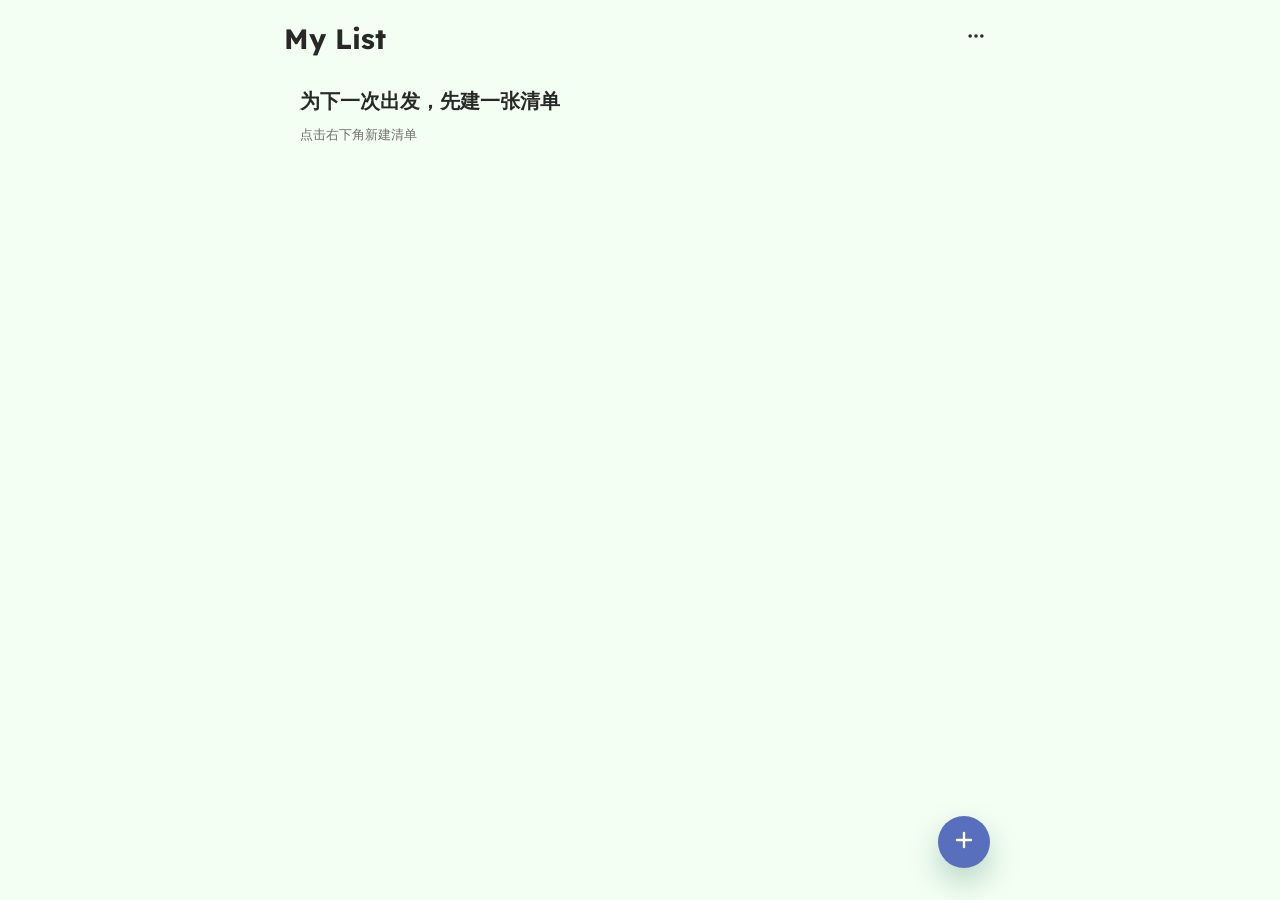
<file: index.html>
<!doctype html>
<html lang="zh-CN">
  <head>
    <meta charset="UTF-8" />
    <meta name="viewport" content="width=device-width, initial-scale=1.0, maximum-scale=1.0, user-scalable=no" />
    <meta name="theme-color" content="#F3FFF2" />
    <meta name="apple-mobile-web-app-capable" content="yes" />
    <meta name="apple-mobile-web-app-status-bar-style" content="default" />
    <meta name="apple-mobile-web-app-title" content="Packer" />
    <link rel="manifest" href="./manifest.webmanifest" />
    <link rel="icon" type="image/png" href="./favicon.png" />
    <link rel="apple-touch-icon" href="./app.png" />
    <title>Travel Packing List</title>
    <style>
      html,
      body,
      #root {
        width: 100%;
        min-height: 100%;
        margin: 0;
        background: #f3fff2;
      }

      .packer-launch {
        width: min(760px, 100%);
        min-height: 100vh;
        margin: 0 auto;
        padding: max(26px, env(safe-area-inset-top)) 22px 40px;
        box-sizing: border-box;
        color: #282828;
        font-family: -apple-system, BlinkMacSystemFont, "Segoe UI", sans-serif;
      }

      .packer-launch h1 {
        margin: 8px 2px 30px;
        font-size: 28px;
        line-height: 1.2;
      }

      .packer-launch-card {
        position: relative;
        min-height: 118px;
        margin: 0 0 22px;
        overflow: hidden;
        border-radius: 0 10px 10px;
        background: #dccff4;
      }

      .packer-launch-card::before {
        content: "";
        position: absolute;
        top: -16px;
        left: 0;
        width: 42%;
        height: 34px;
        border-radius: 18px 22px 0 0;
        background: inherit;
      }

      .packer-launch-line {
        height: 14px;
        margin: 25px 22px 0;
        border-radius: 4px;
        background: linear-gradient(90deg, #ffffff70 25%, #ffffffbd 50%, #ffffff70 75%);
        background-size: 220% 100%;
        animation: packer-launch-shimmer 1.15s ease-in-out infinite;
      }

      .packer-launch-line.short {
        width: 46%;
        margin-top: 14px;
      }

      .packer-launch-card.second {
        min-height: 96px;
        background: #b0e6d6;
        opacity: 0.72;
      }

      .packer-launch-note {
        margin: 6px 2px 0;
        color: #6f6f6f;
        font-size: 13px;
      }

      @keyframes packer-launch-shimmer {
        from {
          background-position: 100% 0;
        }
        to {
          background-position: -100% 0;
        }
      }

      @media (prefers-reduced-motion: reduce) {
        .packer-launch-line {
          animation: none;
        }
      }
    </style>
    <script type="module" crossorigin src="./assets/index-CNtaFij_.js"></script>
    <link rel="stylesheet" crossorigin href="./assets/index-D22QyEbH.css">
    <link rel="stylesheet" href="./assets/backup-import.css">
  </head>
  <body>
    <div id="root">
      <main class="packer-launch" role="status" aria-label="正在打开 Packer">
        <h1>Packer</h1>
        <section class="packer-launch-card" aria-hidden="true">
          <div class="packer-launch-line"></div>
          <div class="packer-launch-line short"></div>
        </section>
        <section class="packer-launch-card second" aria-hidden="true">
          <div class="packer-launch-line"></div>
          <div class="packer-launch-line short"></div>
        </section>
        <p class="packer-launch-note">正在准备你的打包清单…</p>
      </main>
    </div>
    <script>
      if ("serviceWorker" in navigator) {
        window.addEventListener("load", function () {
          navigator.serviceWorker.register("./sw.js", {
            scope: "./",
            updateViaCache: "none"
          }).catch(function (error) {
            console.warn("Packer 离线缓存未启用：", error);
          });
        });
      }
    </script>
  </body>
</html>
</file>
<file: assets/index-D22QyEbH.css>
*{box-sizing:border-box}@font-face{font-family:Lexend;src:url(../fonts/lexend-latin-variable.woff2)format("woff2");font-weight:400 900;font-style:normal;font-display:swap}html,body,#root{width:100%;max-width:100%;min-height:100%;overflow-x:hidden}:root{--bg-mint-top:#f3fff2;--bg-mint-bottom:#f3fff2;--surface:#f7fcf8;--surface-soft:#f7fcf894;--ink:#282828;--muted:#6f6f6f;--divider:#2828281f;--action-primary:#586fbe;--action-primary-pressed:#465ca9;--action-primary-soft:#e6e9ff;--action-secondary:#f0eee9;--action-secondary-pressed:#e4e0d9;--action-info:#7c8fd1;--action-info-soft:#e9ecff;--action-danger:#c96e80;--action-danger-pressed:#af586a;--action-danger-soft:#ffe3ea;--swipe-reassign:#a5d4ff;--swipe-skip:#f87878;--view-toggle-track:#e7e9f7;--view-toggle-active:#586fbe;--view-toggle-active-pressed:#465ca9;--view-toggle-active-text:#fff;--view-toggle-inactive-text:#666b83;--view-toggle-border:#586fbe2e;--accent:var(--action-primary);--danger:var(--action-danger);color:var(--ink);background:#f3fff2;font-family:Lexend,ui-sans-serif,system-ui,-apple-system,BlinkMacSystemFont,Segoe UI,sans-serif}body{background:#f3fff2;margin:0}button,input,select{font:inherit}button{cursor:pointer;border:0}.shell{width:min(760px,100dvw);min-height:100vh;margin:0 auto;padding:10px 22px 112px}.home-list,.builder,.trip,.library-list,.library-menu{align-content:start;gap:14px;display:grid}.top{z-index:4;background:0 0;grid-template-columns:44px minmax(0,1fr) auto;align-items:center;gap:8px;min-height:48px;margin:0 0 12px;padding:4px 0;display:grid;position:sticky;top:0}.top strong{text-overflow:ellipsis;white-space:nowrap;font-size:18px;overflow:hidden}.plain{min-width:40px;min-height:40px;color:var(--ink);background:#f7fcf870;border-radius:8px}.view-switch{min-height:44px;color:var(--ink);background:0 0;grid-template-columns:auto 112px;align-items:center;gap:8px;padding:0;font-size:14px;font-weight:600;display:grid}.view-toggle{border:1px solid var(--view-toggle-border);background:var(--view-toggle-track);border-radius:17px;grid-template-columns:56px 56px;justify-content:center;align-items:center;width:112px;height:34px;padding:0;display:grid;position:relative}.view-toggle-thumb{background:var(--view-toggle-active);border-radius:16px;width:56px;height:32px;transition:transform .18s;position:absolute;top:0;left:0}.view-toggle.is-bag .view-toggle-thumb{transform:translate(56px)}.view-toggle button{z-index:1;min-height:32px;color:var(--view-toggle-inactive-text);background:0 0;border-radius:14px;padding:0;font-size:14px;font-weight:500;transition:color .16s;position:relative}.view-toggle button.active{color:var(--view-toggle-active-text);font-weight:600}.view-toggle button.active:active{background:var(--view-toggle-active-pressed)}.home-actions{justify-content:space-between;align-items:center;min-height:56px;padding:8px 2px 12px;display:flex}.home-actions button{width:40px;min-height:40px;padding:0}.home-actions h1{letter-spacing:0;margin:0;font-size:28px}.home-menu-button{background:0 0;border-radius:50%}.home-overflow{position:relative}.overflow-menu{z-index:8;background:#fafffa;border-radius:15px;width:204px;position:absolute;top:48px;right:0;overflow:hidden;box-shadow:0 14px 34px #28282824}.home-actions .overflow-menu button{border-bottom:1px solid var(--divider);color:#282828;text-align:left;background:0 0;border-radius:0;grid-template-columns:22px minmax(0,1fr);align-items:center;gap:10px;width:100%;min-height:48px;padding:0 14px;font-weight:600;display:grid}.home-actions .overflow-menu button svg{grid-row:auto}.menu-nudge{z-index:9;color:var(--ink);text-align:center;background:#eef0ff;border-radius:12px;font-size:13px;line-height:1.35;position:fixed;top:50%;left:50%;transform:translate(-50%,-50%);box-shadow:0 10px 22px #586fbe29;width:min(280px,100vw - 48px)!important;min-height:44px!important;padding:12px 14px!important}.home-actions .overflow-menu button:last-child{border-bottom:0}.home-hint{color:#6f6f6f9e;text-align:center;margin:18px 0 0;font-size:12px}.trip-card,.hints,.library-menu,.library-list article{background:var(--surface-soft)}.empty{color:var(--muted);padding:18px}.onboarding-empty{gap:10px;display:grid}.onboarding-empty h2{color:var(--ink);margin:0;font-size:20px}.onboarding-empty p,.onboarding-empty small,.guide-copy{color:var(--muted);margin:0;font-size:13px;line-height:1.45}.trip-card{text-align:left;color:var(--ink);border-top:3px solid #238c7647;border-radius:8px;grid-template-columns:minmax(0,1fr) auto;gap:12px;padding:14px;display:grid}.trip-folder-wrap{border-radius:0 10px 10px;min-height:150px;position:relative;overflow:hidden}.trip-folder-actions{border-radius:0 10px 10px 0;grid-template-columns:56px 48px 48px;width:152px;display:grid;position:absolute;inset:18px 0 0 auto;overflow:hidden}.trip-folder-actions button{min-width:48px;color:var(--ink);grid-template-columns:none;place-items:center;gap:0;display:grid}.trip-folder-actions .edit{background:var(--action-info-soft)}.trip-folder-actions .copy{background:#ffe0d6}.trip-folder-actions .delete{background:#f87878}.trip-folder-card{z-index:1;background:var(--folder);min-height:132px;transform:translateX(var(--swipe-x));touch-action:pan-y;border:0;border-radius:0 10px 10px;grid-template-rows:1fr;grid-template-columns:92px minmax(0,1fr);margin-top:18px;padding:18px;transition:transform .22s cubic-bezier(.22,1,.36,1);position:relative}.trip-folder-card:before{content:"";background:var(--folder);border-radius:18px 22px 0 0;width:min(42%,170px);height:34px;position:absolute;top:-18px;left:0}.trip-folder-card:after{content:"";background:var(--folder);transform-origin:0 100%;border-radius:0 0 0 18px;width:54px;height:18px;position:absolute;top:-18px;left:min(30%,120px);transform:skew(28deg)}.trip-progress-ring{background:radial-gradient(circle, #ffffffb8 0 56%, transparent 57%), conic-gradient(var(--progress-color) var(--progress), #ffffffb8 0);border-radius:50%;grid-area:1/1;align-self:center;place-items:center;width:78px;height:78px;display:grid;position:relative}.trip-progress-ring strong{color:#282828;font-size:20px;font-weight:600}.trip-progress-ring.done{box-shadow:0 0 0 4px color-mix(in srgb, var(--progress-color) 18%, transparent)}.trip-folder-info{grid-area:1/2;align-self:center;min-width:0}.trip-folder-info h2{text-overflow:ellipsis;white-space:nowrap;margin:0 0 8px;font-size:22px;overflow:hidden}.trip-folder-info p,.trip-folder-info small{color:var(--muted);text-overflow:ellipsis;white-space:nowrap;margin:0 0 6px;font-weight:600;display:block;overflow:hidden}.trip-folder-info small{color:var(--muted)}.trip-card h2{margin:0 0 6px;font-size:20px}.trip-card p,.trip-card small,.progress-wrap p{color:var(--muted);margin:0}.trip-meta{justify-items:end;gap:8px;display:grid}.fab{right:max(30px,50dvw - 350px);bottom:max(32px, calc(env(safe-area-inset-bottom) + 20px));z-index:6;background:var(--action-primary);color:#fff;border-radius:50%;width:52px;height:52px;position:fixed;box-shadow:0 14px 30px #1f695347}.fab:active,.primary:active{background:var(--action-primary-pressed)}.primary:disabled{color:#ffffffdb;background:#c9cde8}.delete-sheet{grid-template-rows:auto auto auto;max-height:320px}.danger-action{background:var(--action-danger)!important;color:#fff!important}.danger-action:active{background:var(--action-danger-pressed)!important}.field,.block{border-bottom:1px solid var(--divider);gap:8px;padding:10px 0 12px;font-weight:800;display:grid}.field input,.inline-fields input,.inline-fields select,.sheet-input{width:100%;min-width:0;min-height:42px;color:var(--ink);background:#fff;border:0;border-radius:6px;padding:0 11px}.nights-control input{text-align:center}.nights-control{grid-template-columns:42px 76px 42px;gap:8px;width:max-content;max-width:100%;display:grid}.nights-control button{background:var(--action-secondary);min-height:42px;color:var(--ink);border-radius:50%;font-weight:600}.block h3,.category h3,.change-list h3{margin:0;font-size:15px}.block h3,.category h3{justify-content:space-between;display:flex}.inline-link{width:max-content;color:var(--action-primary);background:0 0;padding:4px 0;font-size:13px;font-weight:600}.chips{flex-wrap:wrap;gap:8px;display:flex}.chips span,.chips button{min-height:34px;color:var(--ink);background:#fff;border-radius:8px;padding:7px 11px}.chips button.picked,.segmented .picked{background:var(--action-primary-soft);color:var(--ink)}.switch-line{width:100%;min-height:44px;color:var(--ink);text-align:left;background:0 0;justify-content:space-between;align-items:center;padding:0;font-weight:800;display:flex}.switch-line i{background:#d7d7d7;border-radius:999px;width:44px;height:26px;transition:background-color .18s;position:relative}.switch-line i:after{content:"";background:#fff;border-radius:50%;width:20px;height:20px;transition:transform .18s;position:absolute;top:3px;left:3px}.switch-line i.on{background:var(--action-primary)}.switch-line i.on:after{transform:translate(18px)}.summary{color:var(--muted);margin:0;padding:8px 0}.primary{background:var(--action-primary);color:#fff;border-radius:8px;min-height:50px;font-weight:900}.sheet footer>.primary{width:100%}.builder-form{padding-inline:22px}.progress-wrap{grid-template-columns:128px minmax(0,1fr);align-items:center;gap:16px;padding:12px 2px 16px;display:grid}.trip-rules{gap:6px;min-width:0;display:grid}.trip-rules h2{color:var(--ink);text-overflow:ellipsis;white-space:nowrap;margin:0;font-size:18px;overflow:hidden}.trip-rules button{width:100%;color:var(--ink);padding:0;text-align:left;background:0 0;grid-template-columns:minmax(0,1fr) 34px;align-items:center;gap:8px;padding-right:8px;font-weight:700;display:grid}.trip-rules span,.library-menu span,.library-row span,.library-list span{text-overflow:ellipsis;white-space:nowrap;min-width:0;overflow:hidden}.trip-rules svg{justify-self:end;margin-right:4px}.ring{background:conic-gradient(var(--accent) calc(var(--p) * 1%), #ffffffa3 0);text-align:center;border-radius:50%;flex-direction:column;justify-content:center;align-items:center;gap:3px;width:118px;height:118px;display:flex;position:relative;box-shadow:0 18px 34px #467e6f24}.ring:after{content:"";background:#fbfff9;border-radius:50%;position:absolute;inset:10px}.ring span,.ring small{z-index:1}.ring span{font-size:22px;font-weight:600}.ring small{color:var(--muted);font-size:12px;line-height:1.2}.hints{color:var(--muted);border-radius:8px;padding:10px 12px}.trip-hint,.archive-hint,.empty-row{color:#6f6f6fb8;margin:0;font-size:12px;line-height:1.5}.trip-hint{text-align:center;padding:0 2px 8px}.outfit-entry{border-left:3px solid var(--action-primary);min-height:50px;color:var(--ink);text-align:left;background:#eef0ff;border-radius:9px;grid-template-columns:22px minmax(0,1fr) auto auto;align-items:center;gap:9px;padding:0 12px 0 10px;display:grid}.outfit-entry:active{background:#e3e7ff}.outfit-mark{color:var(--action-primary);place-items:center;display:grid}.outfit-entry b{color:var(--ink);font-weight:600}.outfit-entry>span:not(.outfit-mark){color:var(--muted);font-size:13px}.outfit-meta{gap:4px;min-width:92px;display:grid}.outfit-meta i{background:linear-gradient(90deg, var(--action-primary) var(--outfit-progress), #fff 0);border-radius:999px;width:100%;height:3px;display:block}.outfit-entry strong{color:var(--action-primary);white-space:nowrap;font-weight:600}.wearing-fold{gap:4px;margin:12px 0 6px;display:grid}.wearing-fold>button{min-height:38px;color:var(--ink);background:#f7fcf857;border-radius:8px;justify-content:space-between;align-items:center;font-weight:800;display:flex}.wearing-row,.outfit-row{border-bottom:1px solid var(--divider);min-height:42px;color:var(--ink);grid-template-columns:minmax(0,1fr) auto auto;align-items:center;gap:8px;display:grid}.wearing-row{grid-template-columns:minmax(0,1fr)}.outfit-page{gap:14px}.day-strip{gap:8px;padding:2px 0 6px;display:flex;overflow-x:auto}.day-strip button{min-height:34px;color:var(--ink);background:0 0;border-radius:8px;flex:none;padding:0 12px;font-weight:700;position:relative}.day-strip button.active{background:var(--action-primary-soft);color:var(--action-primary)}.day-strip i{background:var(--action-primary);border-radius:50%;width:5px;height:5px;position:absolute;top:5px;right:5px}.day-count{color:var(--muted);justify-content:center;align-items:center;gap:14px;font-size:13px;display:flex}.day-count button{background:var(--action-secondary);width:34px;min-height:34px;color:var(--ink);border-radius:50%;font-size:20px}.outfit-current{gap:8px;display:grid}.outfit-current h2{margin:4px 0 2px;font-size:18px}.outfit-row span{text-overflow:ellipsis;white-space:nowrap;font-weight:800;overflow:hidden}.outfit-row small{color:var(--muted);font-size:12px}.outfit-row button{min-width:34px;min-height:34px;color:var(--muted);background:0 0;border-radius:8px;font-size:18px}.outfit-add{border-bottom:1px solid var(--divider);min-height:44px;color:var(--action-primary);text-align:left;background:0 0;font-weight:900}.outfit-pick-group{gap:4px;display:grid}.outfit-new{border-bottom:1px solid var(--divider);gap:10px;padding-bottom:12px;display:grid}.outfit-pick-group h3{margin:8px 0 2px;font-size:14px}.outfit-pick-group button{min-height:42px;color:var(--ink);text-align:left;background:0 0;border-radius:8px;align-items:center;gap:8px;padding:0 10px;display:flex}.outfit-pick-group button.picked{background:var(--action-primary-soft)}.archive-hint{text-align:center}.hints p{margin:4px 0}.library-menu{background:0 0;padding:0}.library-menu button,.library-row,.settings-list button{border-bottom:1px solid var(--divider);width:100%;min-height:52px;color:var(--ink);text-align:left;background:0 0;grid-template-columns:minmax(0,1fr) auto auto;align-items:center;gap:10px;padding:0 4px;display:grid}.library-menu span,.library-row span,.library-list span,.settings-list span{color:var(--muted)}.settings-list{align-content:start;gap:0;display:grid}.settings-section{gap:8px;display:grid}.settings-section h2{color:var(--ink);margin:14px 0 4px;font-size:16px}.settings-list button{min-height:58px;padding:0 2px}.settings-list b{color:#282828}.settings-list .danger-row b{color:var(--action-danger)}.rule-edit-row{border-bottom:1px solid var(--divider)}.settings-list .rule-summary{border-bottom:0}.rule-summary svg{color:var(--muted)}.rule-steppers{min-height:48px;color:var(--muted);white-space:nowrap;grid-template-columns:auto auto auto auto auto;align-items:center;gap:7px;padding:0 2px 12px;display:grid;overflow-x:auto}.stepper{color:var(--ink);align-items:center;gap:7px;display:inline-flex}.settings-list .stepper button{background:var(--action-secondary);width:28px;height:28px;min-height:28px;color:var(--ink);border-bottom:0;border-radius:50%;grid-template-columns:none;place-items:center;padding:0;font-weight:600;display:inline-grid}.stepper b{text-align:center;min-width:18px;font-weight:600}.data-actions{grid-template-columns:repeat(3,minmax(0,1fr));gap:10px;display:grid}.data-actions button{border:1.5px solid var(--action-primary);min-height:72px;color:var(--action-primary);background:0 0;border-radius:10px;place-items:center;gap:6px;font-weight:600;display:grid}.data-actions .danger-row{border-color:var(--action-danger);color:var(--action-danger);background:0 0}.hidden-input{display:none}.library-list article{border-radius:8px;grid-template-columns:minmax(0,1fr) auto;align-items:center;gap:4px 10px;padding:12px;display:grid}.library-list article>button{min-height:34px;color:var(--ink);background:#ffffff80;border-radius:8px;grid-row:span 2;padding:0 10px}.item-library{gap:0;padding-inline:22px}.search-row{border-bottom:1px solid var(--divider);min-height:44px;color:var(--muted);grid-template-columns:24px minmax(0,1fr);align-items:center;gap:8px;margin:2px 0 12px;display:grid}.search-row input{min-width:0;color:var(--ink);background:0 0;border:0;outline:0}.sheet-subtitle{color:var(--ink);margin:0;font-size:15px}.library-results{gap:0;display:grid}.library-results h3{color:var(--muted);margin:0 0 6px;font-size:13px}.library-result-row{border-bottom:1px solid var(--divider);min-height:56px;color:var(--ink);text-align:left;background:0 0;grid-template-columns:minmax(0,1fr) auto;gap:4px 10px;padding:7px 0;display:grid}.library-result-row b,.library-result-row span{text-overflow:ellipsis;white-space:nowrap;min-width:0;overflow:hidden}.library-result-row span{color:var(--muted);font-size:13px}.library-result-row em{color:var(--action-info);grid-area:1/2/span 2;align-self:center;font-style:normal;font-weight:600}.library-result-row:disabled{opacity:.62}.empty-result{color:var(--muted);gap:10px;padding:10px 0;display:grid}.empty-result p{margin:0}.empty-result button{min-height:36px;color:var(--action-primary);background:0 0;justify-self:start;font-weight:600}.category-add,.sheet-link{min-height:36px;color:var(--action-info);background:0 0;border-radius:6px;align-items:center;gap:7px;font-weight:800;display:inline-flex}.category-add{justify-self:start;margin:0 0 8px}.item-section{gap:8px;margin-top:24px;display:grid}.item-library .top+.item-section{margin-top:8px}.item-section h3{border-bottom:1px solid var(--divider);color:var(--ink);grid-template-columns:minmax(0,1fr) 28px auto 22px;align-items:center;gap:10px;margin:0;padding:0 2px 8px;font-size:15px;display:grid}.category-toggle,.category-edit{min-width:0;min-height:28px;color:var(--muted);background:0 0;border-radius:6px;place-items:center;display:grid}.category-toggle:active,.category-edit:active{background:var(--action-secondary)}.item-section h3>span:first-child{text-overflow:ellipsis;white-space:nowrap;align-items:center;gap:7px;min-width:0;font-weight:900;display:inline-flex;overflow:hidden}.item-section h3 svg{stroke:currentColor;width:17px;height:17px}.item-section h3>span:last-child{color:var(--muted);justify-self:end;font-weight:800}.item-list{display:grid}.empty-row{border-bottom:1px solid #163b3514;min-height:42px;padding:12px 2px 0}.item-row{min-height:46px;color:var(--ink);text-align:left;background:0 0;border-bottom:1px solid #163b3514;grid-template-columns:minmax(0,1fr) auto 18px;align-items:center;gap:10px;padding:0 2px;display:grid}.item-row b,.item-row span{text-overflow:ellipsis;white-space:nowrap;overflow:hidden}.item-row b{font-weight:800}.item-row span{max-width:96px;color:var(--muted);font-size:13px}.item-row svg{color:#163b357a;justify-self:end}.bag-grid{grid-template-columns:repeat(3,minmax(0,1fr));gap:11px;display:grid}.bag-cell{min-height:124px;color:var(--ink);text-align:center;background:#ffffffd1;border:1px solid #163b350f;border-radius:10px;align-content:center;place-items:center;gap:9px;padding:10px 6px;display:grid}.bag-cell:focus-visible,.bag-cell:hover{border-color:var(--action-primary);background:#fffffff0;outline:0}.bag-cell{--bag-icon-size:40px}.bag-cell span{-webkit-line-clamp:2;max-width:100%;color:var(--ink);-webkit-box-orient:vertical;font-size:13px;font-weight:800;line-height:1.25;display:-webkit-box;overflow:hidden}.bag-add-cell{color:#163b3533;background:0 0;border:0;place-items:center;min-height:110px;display:grid}.bag-add-cell:hover,.bag-add-cell:focus-visible{color:var(--action-primary);outline:0}.module-stack{align-content:start;padding-top:4px;display:grid}.module-folder{min-height:62px;margin-top:-8px;position:relative}.module-folder:before{content:"";z-index:0;border-top:5px solid var(--module-color);background:#fbfff9;border-radius:0 12px 12px;position:absolute;inset:18px 0 0}.module-folder:first-child{margin-top:0}.module-folder.open{z-index:2;margin-bottom:12px}.module-tab{z-index:2;background:var(--module-color);width:100%;min-height:62px;color:var(--ink);text-align:left;border-radius:18px 18px 0 0;grid-template-columns:minmax(0,1fr) auto 28px;align-items:center;padding:0 16px;display:grid;position:relative}.module-tab b,.module-tab span{z-index:1;text-overflow:ellipsis;white-space:nowrap;max-width:100%;position:relative;overflow:hidden}.module-tab b{font-size:18px}.module-tab span{color:var(--muted);font-size:12px;font-weight:800}.module-edit{border-radius:6px;place-items:center;min-height:28px;display:grid}.module-edit:active{background:#ffffff5c}.module-panel{z-index:1;border-top:5px solid var(--module-color);background:#fbfff9;border-radius:0 12px 12px;margin-top:-1px;display:grid;position:relative;overflow:hidden}.module-add{min-height:34px;color:var(--action-info);background:0 0;border-radius:8px;justify-self:end;margin:6px 8px 0 0;padding:0 12px;font-weight:900}.module-item-list{display:grid}.module-item-list p,.module-item-row{border-bottom:1px solid #163b3512;min-height:40px;margin:0;padding:0 12px}.module-item-list p{color:var(--muted);align-items:center;display:grid}.module-item-row{grid-template-columns:minmax(0,1fr) 36px;align-items:center;display:grid}.module-item-row span{color:var(--ink);text-overflow:ellipsis;white-space:nowrap;overflow:hidden}.module-item-row button{min-height:36px;color:var(--muted);background:0 0}.segmented{grid-template-columns:1fr 1fr;gap:8px;display:grid}.segmented button{background:var(--action-secondary);min-height:38px;color:var(--ink);border-radius:8px;font-weight:800}.category{gap:6px;min-width:0;max-width:100%;display:grid}.category h3{color:var(--ink);align-items:center;margin:18px 0 6px;padding:0 2px}.category h3>span:first-child{align-items:center;gap:7px;min-width:0;display:inline-flex}.category h3 .bag{--bag-icon-size:22px;width:24px;height:24px;min-height:24px}.expanded-header{background:var(--card);border-radius:8px;grid-template-columns:minmax(0,1fr) auto auto;align-items:center;gap:10px;min-height:42px;padding:10px 12px;display:grid}.swipe{touch-action:pan-y;background:0 0;border-radius:8px;width:100%;max-width:100%;position:relative;overflow:hidden}.swipe.ok,.swipe.restore{background:#1bdd72}.swipe.no{background:var(--swipe-skip)}.behind{opacity:0;height:44px;transform:scale(calc(.72 + var(--swipe,0) * .28));color:#fff;place-items:center;margin-top:-22px;font-weight:900;display:grid;position:absolute;top:50%}.swipe.ok .behind.left,.swipe.restore .behind.left,.swipe.no .behind.right{opacity:clamp(0, calc(var(--swipe,0) * 1.25), 1)}.behind.left{background:#1bdd72;border-radius:50%;width:44px;left:14px}.behind.right{color:#282828;background:0 0;border-radius:0;gap:8px;width:auto;padding:0;display:flex;right:16px}.item{background:linear-gradient(0deg, var(--mix,transparent), var(--mix,transparent)), var(--card);min-height:58px;color:var(--ink);touch-action:pan-y pinch-zoom;-webkit-user-select:none;user-select:none;-webkit-touch-callout:none;border-radius:8px;grid-template-columns:minmax(0,1fr) auto auto;align-items:center;gap:10px;max-width:100%;padding:10px 12px;transition:transform .22s cubic-bezier(.22,1,.36,1),background-color .22s cubic-bezier(.22,1,.36,1),opacity .18s;display:grid}.item button,.bag-zone{-webkit-user-select:none;user-select:none;-webkit-touch-callout:none}.item-text{align-content:center;min-width:0;display:grid}.item-main-line{align-items:center;gap:16px;min-width:0;display:flex}.item-main-line .name-button,.item-main-line .name-input{flex:auto;width:auto;min-width:0}.item-main-line .qty-button,.item-main-line .qty-input{flex:none}.item small{color:var(--muted);display:block}.name-button,.name-input{width:100%;min-width:0;min-height:44px;color:var(--ink);text-align:left;background:0 0;border:0;align-items:center;padding:4px 0;font-weight:900;line-height:1.25;display:flex}.name-button{text-overflow:ellipsis;white-space:nowrap;overflow:hidden}.ok .name-button,.name-button.is-packed{-webkit-text-decoration:line-through #2828288f;text-decoration:line-through #2828288f;text-decoration-thickness:2px}.restore .name-button.is-packed{text-decoration:none}.packed-row .item{opacity:.78;background:0 0;min-height:48px}.packed-row.restore .item{background:linear-gradient(0deg, var(--mix,transparent), var(--mix,transparent)), #ffffff29;opacity:1}.name-input,.qty-input{border-radius:6px;outline:2px solid #ffffff9e}.bag,.bag-zone{width:64px;min-height:56px;color:var(--ink);background:0 0;border-radius:9px;flex:0 0 64px;place-items:center;padding:0;display:grid}.bag-zone .bag-img{flex:0 0 36px;place-items:center;width:36px;height:36px;display:grid;overflow:visible}.item.selectable{grid-template-columns:auto minmax(0,1fr) auto auto}.bulk-check{width:20px;height:20px;accent-color:var(--action-primary)}.expand-button{width:36px;min-height:36px;color:var(--muted);background:0 0;border-radius:6px;place-items:center;display:grid}.expand-button:active{background:#ffffff6b}.bag-cell svg,.icon-grid svg,.bag svg{width:var(--bag-icon-size,30px);height:var(--bag-icon-size,30px);object-fit:contain;stroke:currentColor;display:block}.bag-cell .bag-img,.icon-grid .bag-img{place-items:center;width:40px;height:40px;display:grid}.bag-img svg{width:var(--bag-icon-size,30px);height:var(--bag-icon-size,30px);stroke:none;transform:translate(var(--bag-icon-x,0), var(--bag-icon-y,0)) scale(var(--bag-icon-scale,1));transform-origin:50%;display:block;overflow:visible}.bag-img svg path,.bag-img svg polygon,.bag-img svg rect,.bag-img svg circle{fill:currentColor!important;stroke:none!important}.bag-img[data-bag-icon=travel-bag] svg .st0{fill:none!important}.bag-cell .bag-img svg,.icon-grid .bag-img svg{width:40px;height:40px;transform:none}.bag-zone .bag-img svg{width:30px;height:30px}.bag-zone .bag-img[data-bag-icon=luggage-28]{--bag-icon-scale:1.22;--bag-icon-y:1px}.bag-zone .bag-img[data-bag-icon=luggage-24]{--bag-icon-scale:1.18;--bag-icon-y:1px}.bag-zone .bag-img[data-bag-icon=luggage-20]{--bag-icon-scale:1.16;--bag-icon-y:1px}.bag-zone .bag-img[data-bag-icon=luggage-14],.bag-zone .bag-img[data-bag-icon=small-bag]{--bag-icon-scale:1.13;--bag-icon-y:1px}.bag-zone .bag-img[data-bag-icon=travel-bag]{--bag-icon-scale:1.18;--bag-icon-y:1px}.bag-zone .bag-img[data-bag-icon=tote]{--bag-icon-scale:1.08}.bag-pick-list{display:grid}.bag-pick-list button{border-bottom:1px solid var(--divider);min-height:48px;color:var(--ink);text-align:left;--bag-icon-size:26px;background:0 0;align-items:center;gap:10px;display:inline-flex}.popover-backdrop{z-index:12;position:fixed;inset:0}.bag-popover{z-index:13;background:#fafffa;border-radius:15px;width:228px;padding:8px;position:fixed;box-shadow:0 14px 34px #28282824}.bag-popover h3{margin:4px 6px 8px;font-size:14px}.bag-popover button{width:100%;min-height:42px;color:var(--ink);text-align:left;--bag-icon-size:24px;background:0 0;border-radius:8px;grid-template-columns:28px minmax(0,1fr) 20px;align-items:center;gap:8px;display:grid}.bag-popover button:active{background:var(--action-primary-soft)}.drag-source-list .category h3,.drag-source-list .empty-bags,.drag-source-list .swipe:not(.is-dragging){display:none}.drag-source-list .swipe.is-dragging{overflow:visible}.drag-targets{gap:6px;display:grid}.drag-targets>div{min-height:52px;color:var(--ink);--bag-icon-size:26px;border-radius:8px;align-items:center;gap:10px;padding:0 10px;display:inline-flex}.drag-targets>div.drag-hover{background:#a5d4ff}.bag-view [data-draggable-item=true],.bag-view [data-draggable-item=true] *,.drag-targets,.drag-targets *,.bag-view [data-draggable-item=true] img,.bag-view [data-draggable-item=true] svg,.drag-targets svg{-webkit-tap-highlight-color:transparent;-webkit-user-drag:none;-webkit-user-select:none!important;user-select:none!important;-webkit-touch-callout:none!important}.bag-view [data-draggable-item=true] img,.bag-view [data-draggable-item=true] svg{pointer-events:none}.draggable-item{-webkit-user-drag:none;box-shadow:none;opacity:.96;touch-action:none}.drag-targets>div:after{content:attr(data-hit) " " attr(data-rect);color:var(--muted);margin-left:auto;font-size:11px}.gesture-debug{z-index:80;color:#282828;pointer-events:none;background:#fafffae6;border-radius:8px;flex-wrap:wrap;gap:6px;max-width:calc(100vw - 16px);padding:6px 8px;font-size:11px;display:flex;position:fixed;bottom:8px;left:8px;box-shadow:0 4px 16px #2828281f}.qty-button,.qty-input{width:62px;min-height:40px;color:var(--ink);text-align:center;white-space:nowrap;background:0 0;border:0;border-radius:6px;padding:0 8px;font-weight:400}.qty-static{min-width:42px;color:var(--ink);text-align:center;white-space:nowrap;font-weight:600}.qty-stepper{white-space:nowrap;flex:none;align-items:center;gap:8px;min-width:98px;min-height:34px;display:inline-flex}.qty-stepper button{width:34px;height:34px;color:var(--ink);background:#ffffff80;border-radius:50%;flex:0 0 34px;place-items:center;font-weight:600;display:grid}.qty-stepper .qty-value{text-align:center;background:0 0;border-radius:0;flex:0 0 18px;width:18px;min-width:18px;height:34px;padding:0;font-weight:600}.sheet-backdrop{z-index:10;background:#163b3538;align-items:end;display:grid;position:fixed;inset:0}.sheet{background:var(--surface);border-radius:18px 18px 0 0;grid-template-rows:auto minmax(0,1fr) auto;width:min(760px,100%);max-height:min(82vh,720px);margin:0 auto;display:grid;overflow:hidden;box-shadow:0 -18px 50px #375e532e}.sheet.roomy{max-height:min(74vh,620px)}.sheet.roomy .sheet-body{gap:16px;padding-bottom:20px}.sheet.roomy .sheet-input,.sheet.roomy .inline-fields input,.sheet.roomy .inline-fields select{min-height:46px}.sheet.roomy .toggle-line{min-height:44px}.sheet header,.sheet footer{justify-content:space-between;align-items:center;gap:12px;padding:14px;display:flex}.sheet h2{margin:0;font-size:18px}.sheet header button,.sheet-actions button,.change-list button{background:var(--action-secondary);min-height:36px;color:var(--ink);border-radius:8px;padding:0 12px}.sheet-body{align-content:start;gap:10px;min-height:0;padding:0 14px 14px;display:grid;overflow:auto}.sheet-link{justify-self:start}.rule-row{border-bottom:1px solid var(--divider)}.rule-row>button{width:100%;min-height:48px;color:var(--ink);text-align:left;background:0 0;grid-template-columns:auto minmax(0,1fr) auto;align-items:center;gap:10px;display:grid}.rule-row span{text-overflow:ellipsis;white-space:nowrap;color:var(--muted);text-align:right;overflow:hidden}.rule-options{padding:0 0 12px}.sheet-field{color:var(--muted);gap:7px;font-size:13px;font-weight:800;display:grid}.icon-grid{grid-template-columns:repeat(3,minmax(0,1fr));gap:12px;display:grid}.icon-grid button{min-height:136px;color:var(--ink);background:#ffffffd6;border:1px solid #163b350f;border-radius:12px;place-items:center;display:grid}.icon-grid .picked{outline:2px solid var(--action-primary);background:var(--action-primary-soft)}.icon-grid{--bag-icon-size:40px}.toggle-line{min-height:38px;color:var(--ink);align-items:center;gap:8px;display:flex}.sheet-actions{grid-template-columns:1fr 1fr;align-items:stretch;gap:10px;width:100%;display:grid}.sheet-actions button{width:100%;min-height:44px}.sheet-stack{gap:10px;width:100%;display:grid}.sheet-stack .danger-action{border-radius:8px;width:100%;min-height:50px}.change-list{gap:8px;display:grid}.change-list div{flex-wrap:wrap;gap:7px;display:flex}.change-list span{border-radius:8px;padding:7px 10px;font-weight:800}.change-list .add{background:#b9dccc}.change-list .remove{background:#dfc0ba}.muted{color:var(--muted);margin:0;font-size:13px}.trip-progress-ring strong,.trip-folder-info p,.ring span,.ring small,.outfit-meta,.day-count,.category h3>span:last-child,.library-menu span,.module-folder-tab span,.item-category h3>span:nth-of-type(2),.fold>button,.empty-bags button,.progress-wrap small,.summary,.muted,.qty-button,.qty-input{font-weight:600}.trip-progress-ring strong,.ring span,.ring small,.qty-button,.qty-input,.qty-static,.qty-stepper{font-variant-numeric:tabular-nums}.archives,.fold,.archive-bag-group{gap:6px;display:grid}.archive-bag-group h3{color:var(--ink);margin:10px 0 2px;font-size:14px}.archive-bag-group h3 span{--bag-icon-size:22px;align-items:center;gap:8px;display:inline-flex}.bulk-bar{z-index:5;min-height:52px;color:var(--muted);background:#fafffa;border-radius:10px;grid-template-columns:minmax(0,1fr) auto auto;align-items:center;gap:8px;padding:8px 10px;display:grid;position:sticky;bottom:78px;box-shadow:0 12px 28px #2828281f}.bulk-bar button{background:var(--action-primary);color:#fff;border-radius:8px;min-height:36px;padding:0 12px;font-weight:600}.bulk-bar button:last-child{background:var(--action-secondary);color:var(--ink)}.bulk-bar button:disabled{opacity:.45}.archives{margin-top:26px}.archive-hint{margin:4px 0 8px}.fold>button{min-height:38px;color:var(--ink);background:#f7fcf857;border-radius:8px}.empty-bags p{min-height:34px;color:var(--muted);--bag-icon-size:24px;align-items:center;gap:8px;margin:0;display:inline-flex}.group-fade{gap:14px;animation:.18s groupFade;display:grid}.toast{left:50%;bottom:max(22px, calc(env(safe-area-inset-bottom) + 14px));z-index:12;color:#fff;background:#282828e0;border-radius:10px;align-items:center;gap:12px;max-width:min(92vw,520px);padding:10px 12px;font-size:13px;display:flex;position:fixed;transform:translate(-50%)}.toast button{color:#fff;background:#ffffff29;border-radius:7px;min-height:30px;padding:0 9px;font-weight:800}@keyframes groupFade{0%{opacity:.25}to{opacity:1}}.inline-fields{grid-template-columns:repeat(2,minmax(0,1fr)) auto;gap:8px;display:grid}.inline-fields button{background:var(--action-primary-soft);min-height:38px;color:var(--ink);border-radius:8px;padding:0 14px;font-weight:800}@media (width<=520px){.shell{width:100dvw;max-width:100dvw;padding-inline:22px}.builder-form{padding-inline:22px}.top{grid-template-columns:40px minmax(0,1fr) auto;gap:6px}.view-switch{grid-template-columns:auto 112px;font-size:13px}.progress-wrap{grid-template-columns:96px minmax(0,1fr);gap:10px}.ring{width:92px;height:92px}.ring:after{inset:8px}.ring span{font-size:18px}.trip-card{grid-template-columns:1fr}.trip-folder-card{grid-template-columns:72px minmax(0,1fr)}.trip-meta{justify-items:start}.item{gap:8px;min-height:56px;padding:10px}.bag,.bag-zone{flex-basis:56px;width:56px;min-height:52px}.qty-button,.qty-input{width:62px;font-size:14px}.inline-fields{grid-template-columns:1fr}}@media (prefers-reduced-motion:reduce){*,:before,:after{transition-duration:.01ms!important;animation-duration:.01ms!important}}
</file>
<file: assets/backup-import.css>
.import-summary {
  border-block: 1px solid var(--divider);
  padding: 12px 0;
}

.import-summary > p {
  color: var(--muted);
  margin: 0 0 12px;
  font-size: 13px;
}

.import-counts {
  display: grid;
  grid-template-columns: repeat(3, minmax(0, 1fr));
  gap: 1px;
  background: var(--divider);
}

.import-counts span {
  min-width: 0;
  background: #fbfff9;
  padding: 10px 8px;
  text-align: center;
}

.import-counts b,
.import-counts small {
  display: block;
}

.import-counts b {
  color: var(--ink);
  font-size: 21px;
}

.import-counts small {
  color: var(--muted);
  margin-top: 2px;
  font-size: 11px;
}

.import-choices {
  display: grid;
  border-top: 1px solid var(--divider);
}

.import-choices button {
  display: grid;
  grid-template-columns: 24px minmax(0, 1fr);
  gap: 5px;
  column-gap: 10px;
  min-height: 76px;
  color: var(--ink);
  text-align: left;
  background: transparent;
  border-bottom: 1px solid var(--divider);
  border-radius: 0;
  padding: 12px;
}

.import-choices button::before {
  content: "";
  grid-column: 1;
  grid-row: 1 / span 2;
  align-self: center;
  display: grid;
  place-items: center;
  width: 20px;
  height: 20px;
  color: #fff;
  border: 2px solid #9ba0af;
  border-radius: 50%;
  box-sizing: border-box;
  font-size: 13px;
  font-weight: 900;
}

.import-choices button.selected {
  background: var(--action-primary-soft);
}

.import-choices button.selected::before {
  content: "✓";
  border-color: var(--action-primary);
  background: var(--action-primary);
}

.import-choices button.danger.selected {
  background: var(--action-danger-soft);
}

.import-choices button.danger.selected::before {
  border-color: var(--action-danger);
  background: var(--action-danger);
}

.import-choices b {
  grid-column: 2;
  display: flex;
  align-items: baseline;
  justify-content: space-between;
  gap: 10px;
}

.import-choices b small {
  color: var(--action-primary);
  font-size: 11px;
  font-weight: 700;
}

.import-choices span {
  grid-column: 2;
  color: var(--muted);
  font-size: 12px;
  line-height: 1.5;
}

.import-rule-option {
  display: grid;
  grid-template-columns: 20px minmax(0, 1fr);
  align-items: start;
  gap: 10px;
  border-bottom: 1px solid var(--divider);
  padding: 12px 2px;
}

.import-rule-option input {
  width: 18px;
  height: 18px;
  margin: 2px 0 0;
  accent-color: var(--action-primary);
}

.import-rule-option span,
.import-rule-option b,
.import-rule-option small {
  display: block;
}

.import-rule-option small {
  color: var(--muted);
  margin-top: 4px;
  font-size: 12px;
  line-height: 1.45;
}

.import-impact {
  padding: 4px 0;
}

.import-impact h3 {
  margin: 0 0 6px;
  font-size: 14px;
}

.import-impact p {
  color: var(--muted);
  margin: 4px 0;
  font-size: 12px;
  line-height: 1.5;
}

.import-empty-note,
.import-error p {
  color: var(--muted);
  margin: 0;
  font-size: 13px;
  line-height: 1.55;
}

.import-empty-note {
  border-left: 3px solid var(--action-info);
  padding: 8px 0 8px 12px;
}

.import-error {
  border-left: 3px solid var(--action-danger);
  padding: 8px 0 8px 12px;
}

.backup-reminder {
  min-height: 34px;
  margin: -4px 2px 12px;
  border-bottom: 1px solid var(--divider);
  color: var(--muted);
  display: flex;
  align-items: baseline;
  justify-content: space-between;
  gap: 16px;
  font-size: 13px;
}

.backup-reminder button {
  min-height: 32px;
  flex: none;
  color: #586fbe;
  background: transparent;
  padding: 4px 0;
  font-size: 13px;
  font-weight: 700;
}

.backup-feedback {
  color: var(--muted);
  margin: -6px 2px 12px;
  font-size: 12px;
  line-height: 1.5;
}

.backup-export-info {
  border-bottom: 1px solid var(--divider);
  padding: 2px 2px 12px;
  display: grid;
  gap: 6px;
}

.backup-export-info span {
  color: var(--muted);
  font-size: 13px;
}

.backup-export-info .backup-export-notice {
  color: var(--action-primary);
  font-weight: 700;
}

.backup-export-info p {
  color: var(--muted);
  margin: 2px 0 0;
  font-size: 12px;
  line-height: 1.55;
}

.data-actions button {
  font-size: 13px;
}

.import-error b {
  display: block;
  margin-bottom: 5px;
}

.import-recovery {
  display: grid;
  grid-template-columns: minmax(0, 1fr) auto;
  align-items: center;
  gap: 12px;
  border-block: 1px solid var(--divider);
  padding: 11px 2px;
}

.import-recovery div,
.import-recovery b,
.import-recovery span {
  min-width: 0;
  display: block;
}

.import-recovery span {
  color: var(--muted);
  margin-top: 3px;
  font-size: 11px;
  line-height: 1.4;
}

.import-recovery button {
  min-height: 38px;
  color: var(--action-primary);
  background: transparent;
  border: 1px solid var(--action-primary);
  border-radius: 6px;
  padding: 0 10px;
  font-weight: 700;
}

.sheet-actions .primary {
  color: #fff;
  background: var(--action-primary);
}

.sheet-actions .primary:active {
  background: var(--action-primary-pressed);
}

@media (width <= 420px) {
  .import-counts small {
    font-size: 10px;
  }

  .import-recovery {
    grid-template-columns: 1fr;
  }

  .import-recovery button {
    width: 100%;
  }
}
</file>
